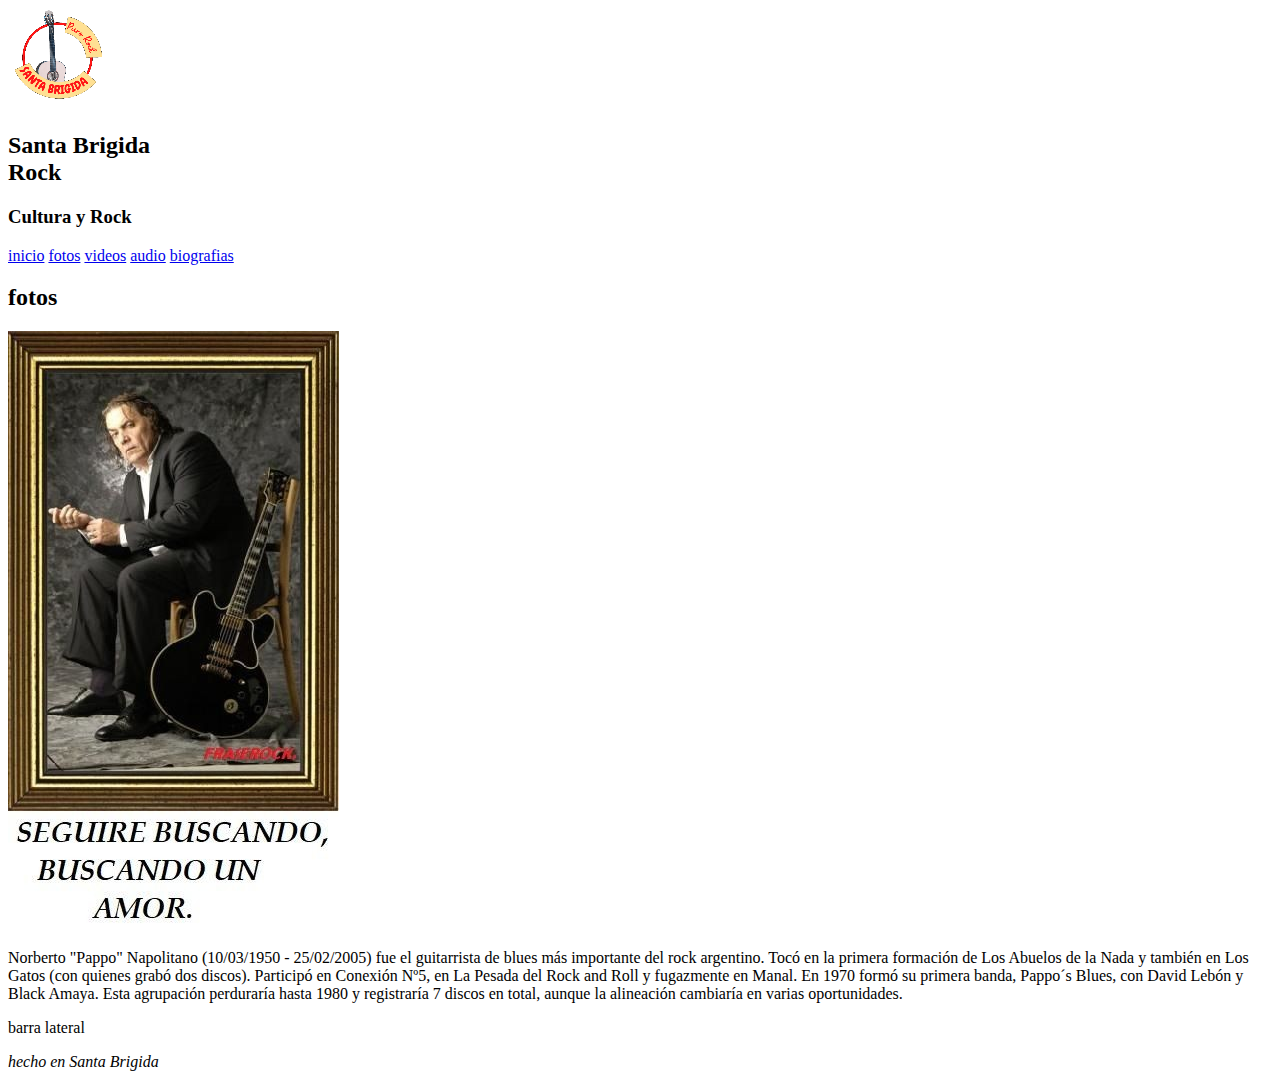
<file: index.html>
<!DOCTYPE html>
<html lang="es">
<head>
  <meta charset="UTF-8">
  <meta http-equiv="X-UA-Compatible" content="IE=Edge">
  <meta name="viewport" content="width=device-width, initial-scale=1">

  <title>gitweb</title>
  
  <!-- HTML -->
  

  <!-- Custom Styles -->
  <link rel""="stylesheet" href="style.css">
</head>


<body>
  <header class="header">
    
    <div class="logo">
      <div class="img_banner">
        <img src="/assets/imagenes/logo.png" alt="logo">
      </div>
        
      <div class="h2h3banner">
        <h2>Santa Brigida<br> Rock
          </h2>
        <h3>Cultura y Rock
          
        </h3>
      </div>
    </div>
    <nav class="nav">
      <a href="#">inicio</a>
      <a href="#">fotos</a>
      <a href="#">videos</a>
      <a href="#">audio</a>
      <a href="#">biografias</a>
      
    </nav>
    
  </header>
  
  <!--fin del nav-->
  
  <section class="section">
    <h2>fotos</h2>
    <article class="art_1">
      <div class="cnt_imgart1">
      
        <img srcset="/assets/imagenes/Pappo_sentado.jpg"
        >
      </div>
      <div class="cnt_part1">
        <p>Norberto "Pappo" Napolitano (10/03/1950 - 25/02/2005) fue el guitarrista de blues más importante del rock argentino. Tocó en la primera formación de Los Abuelos de la Nada y también en Los Gatos (con quienes grabó dos discos). Participó en Conexión Nº5, en La Pesada del Rock and Roll y fugazmente en Manal. En 1970 formó su primera banda, Pappo´s Blues, con David Lebón y Black Amaya. Esta agrupación perduraría hasta 1980 y registraría 7 discos en total, aunque la alineación cambiaría en varias oportunidades.
        </p>
      </div>
    </article>
   
    
  </section>
  <aside>
    <p>barra lateral</p>
  </aside>
    
  <footer>
    <div class="footer">
      <address>hecho en Santa Brigida</address>
        
    </div>
  </footer>
  
  
    <!-- Project -->
  
    <script src="main.js"></script>
</body>
</html>
</file>
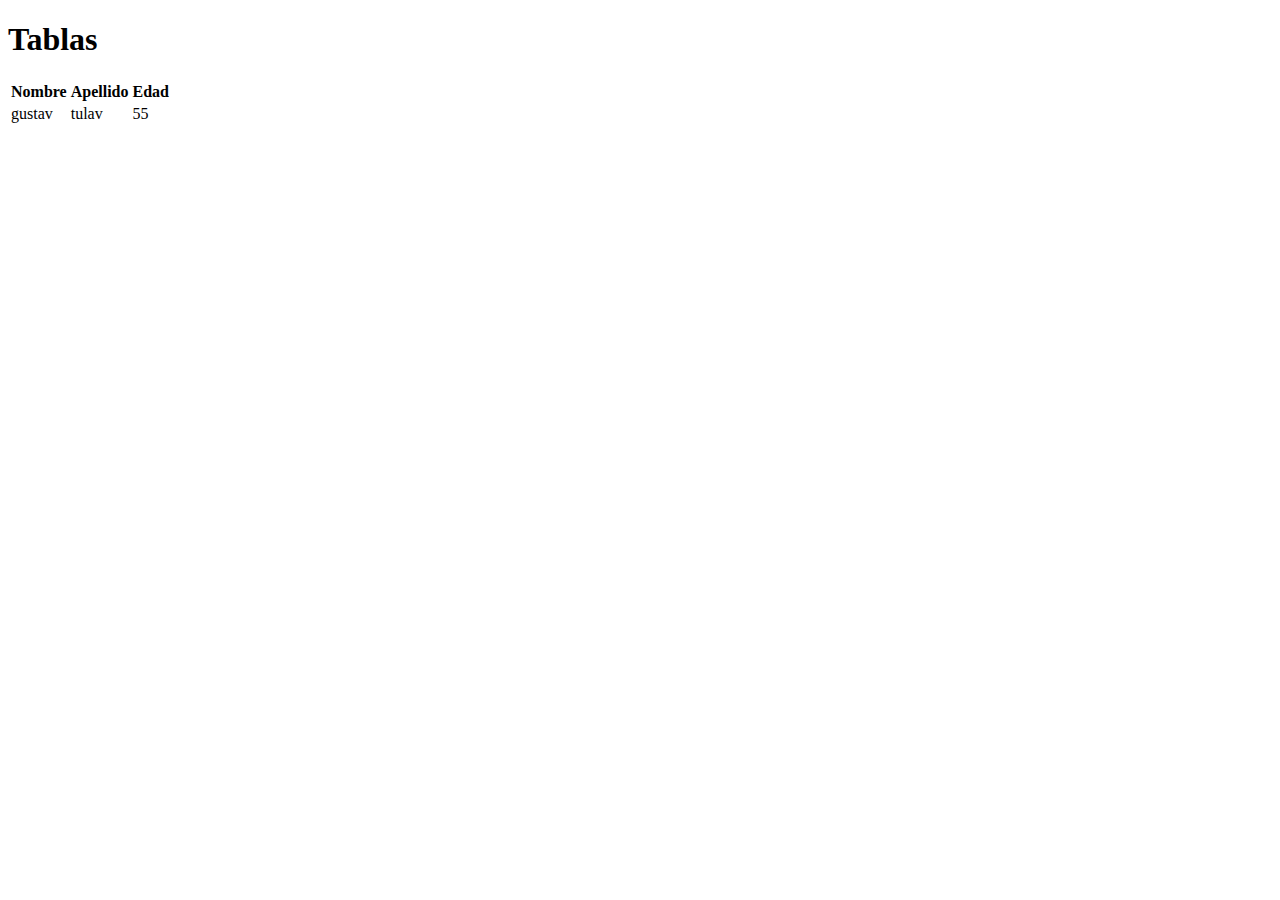
<file: tablas.html>
<!DOCTYPE html>
<html>

<head>
  <meta charset="UTF-8">
  <meta name="viewport" content="width=device-width, initial-scale=1">
  <title>ejercio tablas html</title>
   <link rel""="stylesheet" href="style.css">
</head>

<body>
  <header>
    <h1>Tablas</h1>
  </header>
  <section>
    <article class="art_tabla">
      <table>
        <tr>
          <th>Nombre</th>
          <th>Apellido</th>
          <th>Edad</th>
        </tr>
        <tr>
          <td>gustav</td>
          <td>tulav</td>
          <td>55</td>
        </tr>
      </table>
    </article>

    
  </section>

</body>

</html>
</file>
<file: style.css>
*{
  margin: 0;
  padding: 0;
  box-sizing: border-box;
}
body{
  background-color: coral;
  display: flex;
  flex-direction: column;
  align-items: center; 
  width: 90%;
  margin-right:auto;
  margin-left: auto;

}


.header{
  display: flex;
  flex-direction: column;
  align-items: center;
  background-image: url("/assets/imagenes/banner.jpg");
  
  }

.header .logo{
  display: flex;
  flex-direction: row;
  align-items: center
  
  
}
/*fin banner*/
.nav{
  background-color: greenyellow;
  width: 100%;
  display: flex;
  flex-flow: row wrap;
  justify-content:center;
  padding: px;
}
.nav a{
  display: inline-block;
  background-color: lightgreen;
  text-decoration: none;
  margin: 10px;
  padding: 5px 10px;

}
/*fin del nan*/
.section{
  background-color: deepskyblue;
  display: flex;
  flex-flow: row wrap;
  align-items: center;
  
}
.section .art_1{
  display: flex;
  flex-flow: row wrap;
  justify-content: space-evenly;
  align-items: center;
  
  background-color: oldlace;
  margin: 20px;
  padding: 20px;

}


  

.section .art_1 .cnt_part1{
  display: flex;
  flex-flow: row wrap;
  align-items: center;
  justify-content: center;
  padding: 10px 30px;
  outline:  7px solid rosybrown; 
  margin-left: auto;
  margin-right:auto; 
  background-color: orange;
  width: 40%;
  overflow: auto;
  
}
.section .art_1 .cnt_imgart1 {
  width: 40%;
  margin-left: auto;
  margin-right: auto;
  
  
}
.section .art_1 .cnt_imgart1 img{
  width: 80%;

}

/*fin del secti0n*/

aside{
  background-color: cornflowerblue;
}

footer{
  background-color: yellow;
}
/*tablas*/
.art_tabla{
  background-color: lawngreen;
}
table, th, td{
  border: 2px solid orangered;
  border-collapse: collapse; 
}
</file>
